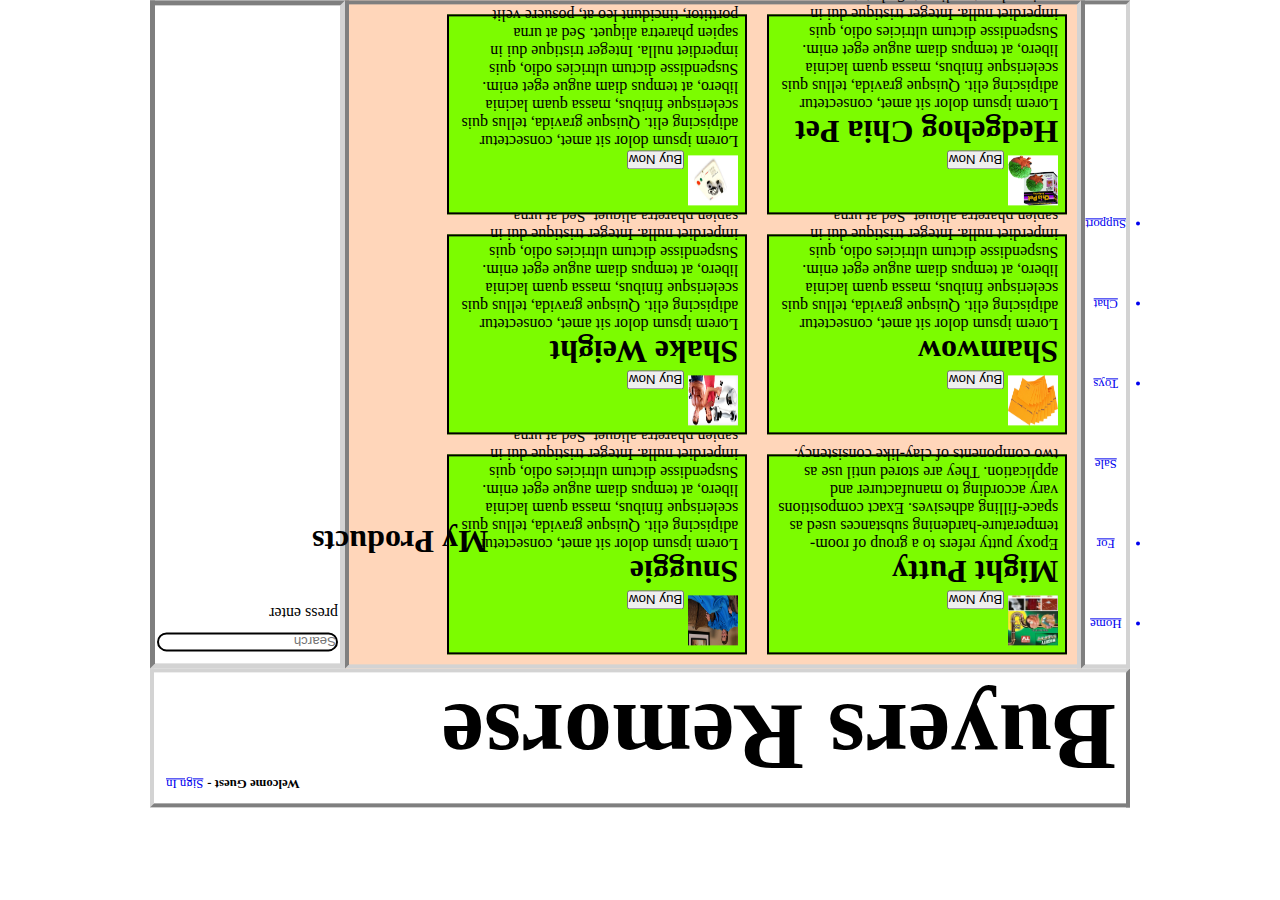
<file: glenn.html>
<html lang="en">
<head>
    <meta charset="UTF-8">
    <meta http-equiv="X-UA-Compatible" content="IE=edge">
    <meta name="viewport" content="width=device-width, initial-scale=1.0">
    <link rel="stylesheet" href="./style/glenn.css">
    <title>Document</title>
</head>
<body>
    <div class="app">
        
        <header class="sells-header">
            <h1>Buyers Remorse</h1>

            <div class="header-side">
                <h6>Welcome Guest -</h6>
                <a href="#">Sign In</a>
            </div>
        </header>
        <main class="product-container">
            <header class="product-header">
                <input type="text" placeholder="Search">
                <p>press enter</p>
            </header>
            <section id="main-content">
                <h1 class="main-content-header">My Products</h1>
                <article>
                    <figure class="product-item">
                        <img class="" src="./images/glennImages/mightyPutty.jpg" alt="Mighty Putty">
                        <button>Buy Now</button>
                        <figcaption>
                            <h1>Might Putty</h1>
                            <p>Epoxy putty refers to a group of room-temperature-hardening
                                substances used as space-filling adhesives. Exact compositions
                                vary according to manufacturer and application. They are stored
                                until use as two components of clay-like consistency.</p>
                        </figcaption>
                    </figure>
                </article>
                <article>
                    <figure class="product-item">
                        <img class="" src="./images/glennImages/snuggie.png" alt="Snuggie">
                        <button>Buy Now</button>
                        <figcaption>
                            <h1>Snuggie</h1>
                            <p>Lorem ipsum dolor sit amet, consectetur adipiscing elit.
                                Quisque gravida, tellus quis scelerisque finibus, massa
                                quam lacinia libero, at tempus diam augue eget enim. Suspendisse
                                dictum ultricies odio, quis imperdiet nulla. Integer tristique
                                dui in sapien pharetra aliquet. Sed at urna porttitor, tincidunt
                                leo at, posuere velit</p>
                        </figcaption>
                    </figure>
                    
                </article>
                <article>
                    <figure class="product-item">
                        <img class="" src="./images/glennImages/shamwow.jpg" alt="Sham Wow">
                        <button>Buy Now</button>
                        <figcaption>
                            <h1>Shamwow</h1>
                            <p>Lorem ipsum dolor sit amet, consectetur adipiscing elit.
                                Quisque gravida, tellus quis scelerisque finibus, massa
                                quam lacinia libero, at tempus diam augue eget enim. Suspendisse
                                dictum ultricies odio, quis imperdiet nulla. Integer tristique
                                dui in sapien pharetra aliquet. Sed at urna porttitor, tincidunt
                                leo at, posuere velit</p>
                        </figcaption>
                    </figure>
                </article>
                <article>
                    <figure class="product-item">
                        <img class="" src="./images/glennImages/shakeWeight.jpg" alt="Shake Weight">
                        <button>Buy Now</button>
                        <figcaption>
                            <h1>Shake Weight</h1>
                            <p>Lorem ipsum dolor sit amet, consectetur adipiscing elit.
                                Quisque gravida, tellus quis scelerisque finibus, massa
                                quam lacinia libero, at tempus diam augue eget enim. Suspendisse
                                dictum ultricies odio, quis imperdiet nulla. Integer tristique
                                dui in sapien pharetra aliquet. Sed at urna porttitor, tincidunt
                                leo at, posuere velit</p>
                        </figcaption>
                    </figure>
                </article>
                <article>
                    <figure class="product-item">
                        <img class="" src="./images/glennImages/hedgehogChiaPet.jpg" alt="Hedgehog Chia Pet">
                        <button>Buy Now</button>
                        <figcaption>
                            <h1>Hedgehog Chia Pet</h1>
                            <p>Lorem ipsum dolor sit amet, consectetur adipiscing elit.
                                Quisque gravida, tellus quis scelerisque finibus, massa
                                quam lacinia libero, at tempus diam augue eget enim. Suspendisse
                                dictum ultricies odio, quis imperdiet nulla. Integer tristique
                                dui in sapien pharetra aliquet. Sed at urna porttitor, tincidunt
                                leo at, posuere velit</p>
                        </figcaption>
                    </figure>
                </article>
                <article>
                    <figure class="product-item">
                        <img class="" src="./images/glennImages/lifeCall.jpg" alt="Life Call">
                        <button>Buy Now</button>
                        <figcaption>
                            <h1>
                            </h1>
                            <p>Lorem ipsum dolor sit amet, consectetur adipiscing elit.
                                Quisque gravida, tellus quis scelerisque finibus, massa
                                quam lacinia libero, at tempus diam augue eget enim. Suspendisse
                                dictum ultricies odio, quis imperdiet nulla. Integer tristique
                                dui in sapien pharetra aliquet. Sed at urna porttitor, tincidunt
                                leo at, posuere velit</p>
                        </figcaption>
                    </figure>
                </article>
            </section>
            <!-- Aside Bar -->
            <aside id="aside-content">
                <section class="aside-navigation">
                    <nav class="navigation">
                        <ul class="navigation-list">
                            <a href="index.html" class="list-item"><li>Home</li></a>
                            <a href="dw.html" class="list-item"><li>For Sale</li></a>
                            <a href="ryan.html" class="list-item"><li>Toys</li></a>
                            <a href="#" class="list-item"><li>Chat</li></a>
                            <a href="#" class="list-item"><li>Support</li></a>
                        </ul>
                    </nav>
                </section>
            </aside>
        </main>
    </div>
</body>
</html>
</file>
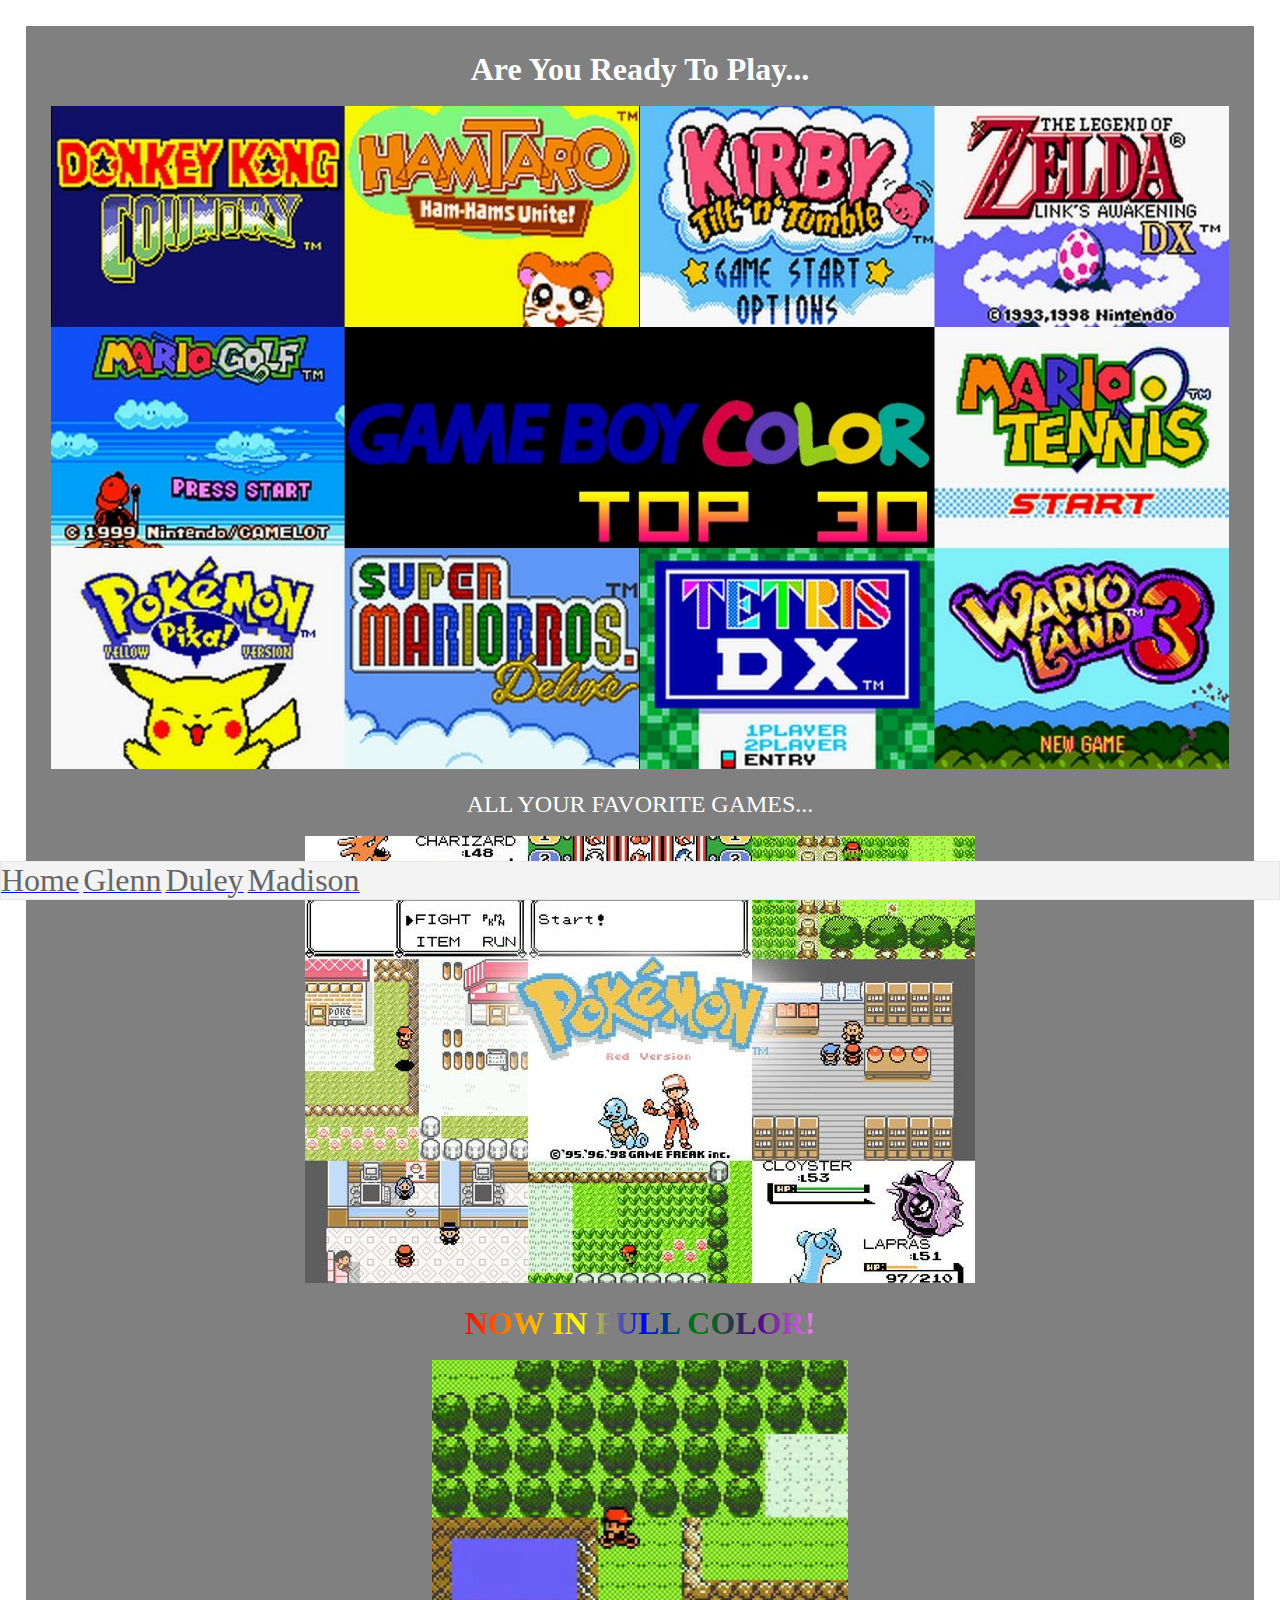
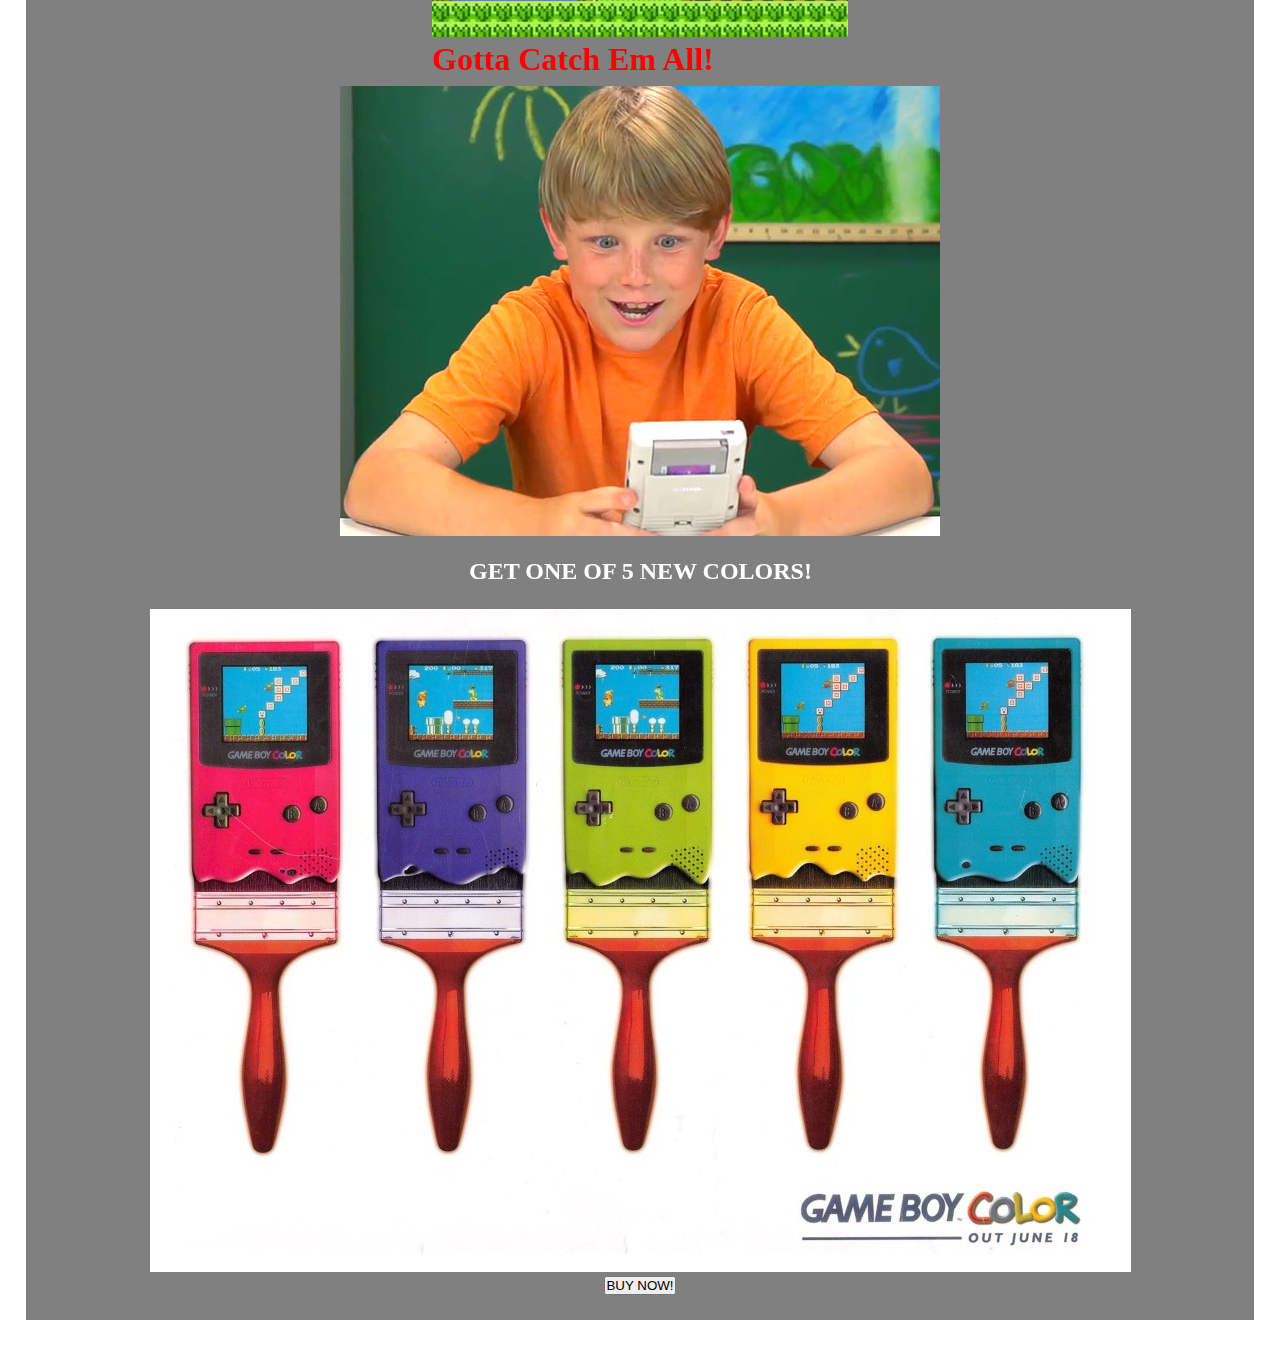
<file: ryan.html>
<!DOCTYPE html>
<html lang="en">
<head>
    <meta charset="UTF-8">
    <meta http-equiv="X-UA-Compatible" content="IE=edge">
    <meta name="viewport" content="width=device-width, initial-scale=1.0">
    <link rel="stylesheet" href="/style/ryan.css">
    <title>Document</title>
</head>
<header></header>
<Body>
<!--Navbar-->
<section class="aside-navigation">
        <nav class="navigation">
            <ul class="navigation-list">
                <a href="/index.html" class="list-item"><li>Home</li></a>
                <a href="glenn.html" class="list-item"><li>Glenn</li></a>
                <a href="dw.html" class="list-item"><li>Duley</li></a>
                <a href="madison.html" class="list-item"><li>Madison</li></a>
            </ul>
        </nav>
    </section>
<!--Main Content Container-->
<div class="App">
    <main class="container">
            <h1 class="firsth1">Are You Ready To Play...</h1>
        <br>
        <section id="gamesimg">
            <img src="/images/top30GBC.jpeg" alt="top-games">
        </section>
        <br>
        <div class="div2">
            ALL YOUR FAVORITE GAMES...
         </div>
         <br>
        <div>
            <img src="/images/pokemonINcolor.jpeg" alt="colorimage">
        </div>
        <br>
        <div>
           <span class="multicolortext">NOW IN FULL COLOR!</span>
        </div>
        <br>
         <div>
             <img src="/images/pokemoncolor.jpeg" alt="pokemoncolor">
             <h1 class="poke-slogan"><marquee behavior="alternate" scrollamount="8">Gotta Catch Em All!</marquee></h1>
         </div>
        <section id="main-content">
            <img src="/images/gameboy-kids-600x450.jpeg" alt="gameboy">
        <br>
        <br>
        </section>
        <h1 class="marqueeLast"><marquee behavior="alternate" scrollamount="8"> GET ONE OF 5 NEW COLORS!</marquee></h1>
        <br>
        <section>
            <img src="/images/gbcoloradd.jpeg" alt="gameboy">
        </section>
        <div class="button1">
                <button>BUY NOW!</button>
        </div>


    </main>
</div>
</body>
</file>
<file: style/glenn.css>
* {
    margin: 0;
    padding: 0;
    box-sizing: border-box;
}

.app {
    padding-left: 150px;
    padding-right: 150px;
    transform: rotate(180deg);
}

/* Main content */

.sells-header {
    display: flex;
    justify-content: space-between;
    text-align: center;
    font-size: 3rem;
    padding: 10px;
    border: 4px inset lightgrey;
}

.header-side {
    display: flex;
    margin: 0;
    padding: 0;
    height: auto;
    width: auto;
}

.header-side h6, a{
    font-size: .8rem;
    margin: 2px;
}


.product-container {
    display: flex;
    flex-direction: row-reverse;
}

.product-header {
    flex-grow: 0;
    border: 5px outset lightgrey;
    padding: 2;
}

.product-header input {
    border: 2px solid black;
    border-radius: 12px;
    margin: 10px 0;
}

#main-content {
    background-color: #FFD6BA;
    flex-grow: 6;
    height: 100%;
    display: flex;
    align-items: center;
    flex-wrap: wrap;
    max-width: 369px;
    max-width: 100%;
    margin: .2px;
    border: 4px outset lightgray;
}

#aside-content {
    flex-grow: 2;
    border: 4px outset lightgray;
}

.aside-navigation {
    text-align: center;
    line-height: 5rem;
}

/* .product-section {
    display: flex;
    background-color: white;
    margin: 0 15px;
}

.product-list {
    display: flex;
    background-color: white;
    margin: 10px 0;
    padding: 5px;
    border: 2px solid black;
    border-radius: 3px;
}*/


.main-content-header {
    position: absolute;
    margin: -416px 0 0 589px;
    padding: 0;

}

article {
    background-color: lawngreen;
    width: 100%;
    max-width: 300px;
    border: 2px solid black;
    max-height: 200px;
    margin: 10px;
    padding: 5px;
}

figure {
    margin: 2px;
    max-width: 600px;
    max-height: auto;
}

figcaption {
    padding: 0;
}

.product-item img {
    height: 50px;
    width: 50px;
}

.product-buy-btn p {
    color: red;
    font-size: 2rem;
    font-family: 'Anton', sans-serif;
    text-decoration: blink;
    font-weight: 800;
    animation: blinker 0.8s ease-in-out infinite alternate;
}

@keyframes blinker {
    from {opacity: 1.0;}
    to {opacity: 0.0;}
}
</file>
<file: style/ryan.css>
* {
    margin: 0;
    padding: 0;
    box-sizing: border-box;
}

ul {
    position: fixed;
    bottom: 0;
    width: 100%;
    border: 1px solid #e7e7e7;
    background-color: #f3f3f3;
    display: inline;
    align-items: center;

}

li {
    color: #666;
    display: inline;
    justify-content: center;
    align-items: center;
    font-size: xx-large;
}

.firsth1 {
    color: white;
}
.container {
    margin: 2%;
    padding: 2%;
    display: flex;
    flex: wrap;
    flex-direction: column;
    justify-content: space-evenly;
    align-items: center;
    background-color: gray;
}

.content {
    flex-grow: 3;
    height: 50vh;
    width: 100vh;
    border-left: 2px solid black;
    background-color: blue;
}

body {
        background-image: url('https://skatronixxx.files.wordpress.com/2016/07/3c611ac327c9cca5e12c42fe4cc845b50e097e2a_hq.jpg?w=610');
        background-repeat: repeat;
}

      
.div1 {
    display: flex;
    background-color: grey;
    color: hotpink;
    font-weight: 700;
    font-size: larger;
}

.div2 {
    font-size: x-large;
    color: white;
}
.poke-slogan {
    color: red;
    font-weight: 700;
}

img {
    width: 100%;
    height: auto;
}

.multicolortext {
    background-image: linear-gradient(to left, violet, indigo,green,blue,yellow,orange,red);
    background-clip: text;
    -webkit-background-clip: text;
    -moz-background-clip: text;
    color: transparent;
    font-weight: bolder;
    font-size: xx-large;
}

.marqueeLast {
    color: white;
    font-weight: bolder;
    font-size: x-large;
}
</file>
